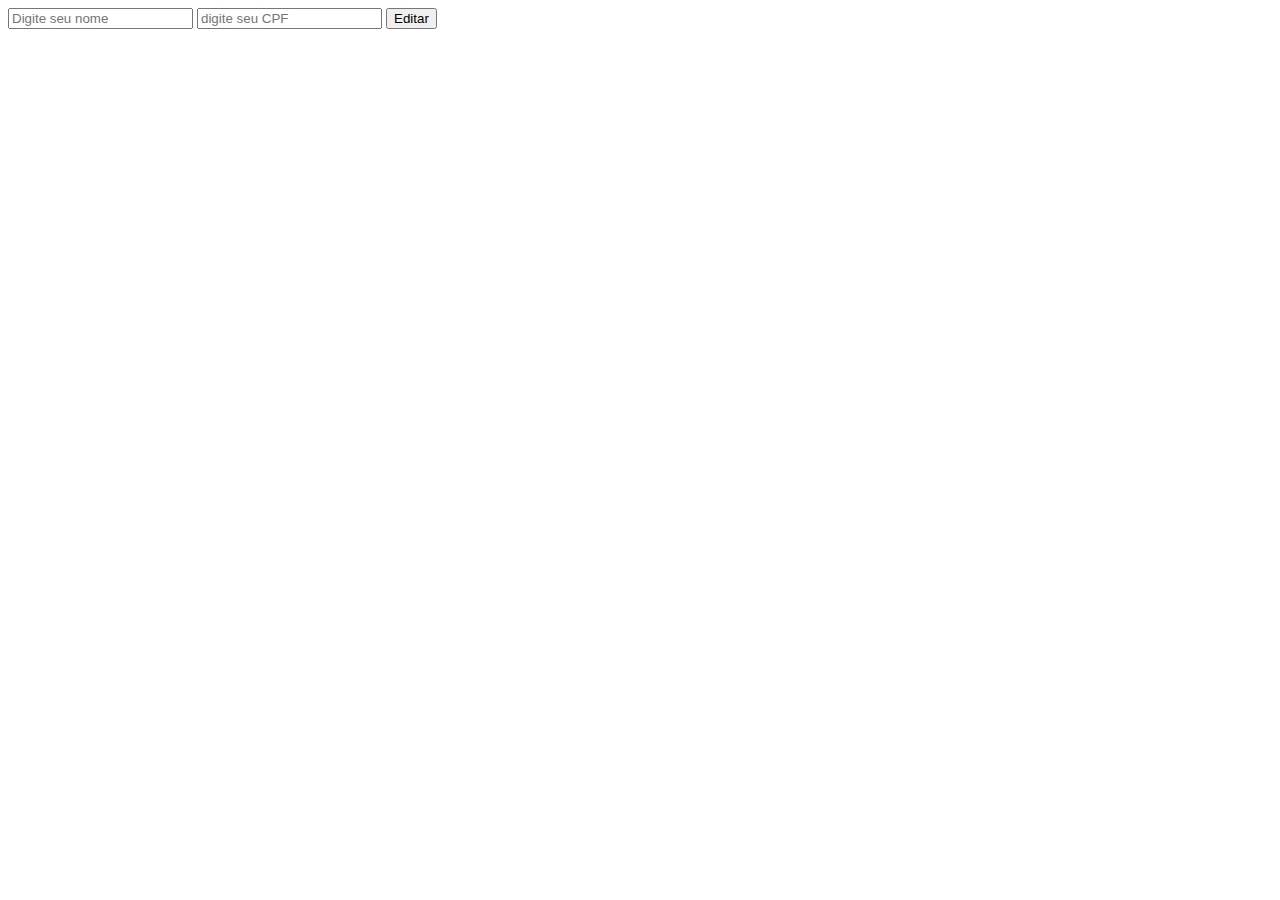
<file: Crud_atualizado/front/editarCadastro.html>
<!DOCTYPE html>
<html lang="pt-br">
<head>
    <meta charset="UTF-8">
    <meta http-equiv="X-UA-Compatible" content="IE=edge">
    <meta name="viewport" content="width=device-width, initial-scale=1.0">
    <title>Editar usuario</title>
</head>
<body>

    <div>

        <input type="text"  name="nomeUsuario" placeholder="Digite seu nome" required>
        <input type="text"  name="cpfUsuario" placeholder="digite seu CPF" required>
        <button onclick="editarUsuario()"> Editar </button>
    </div>

<script src="../js/select.js"></script>
    
</body>
</html>
</file>
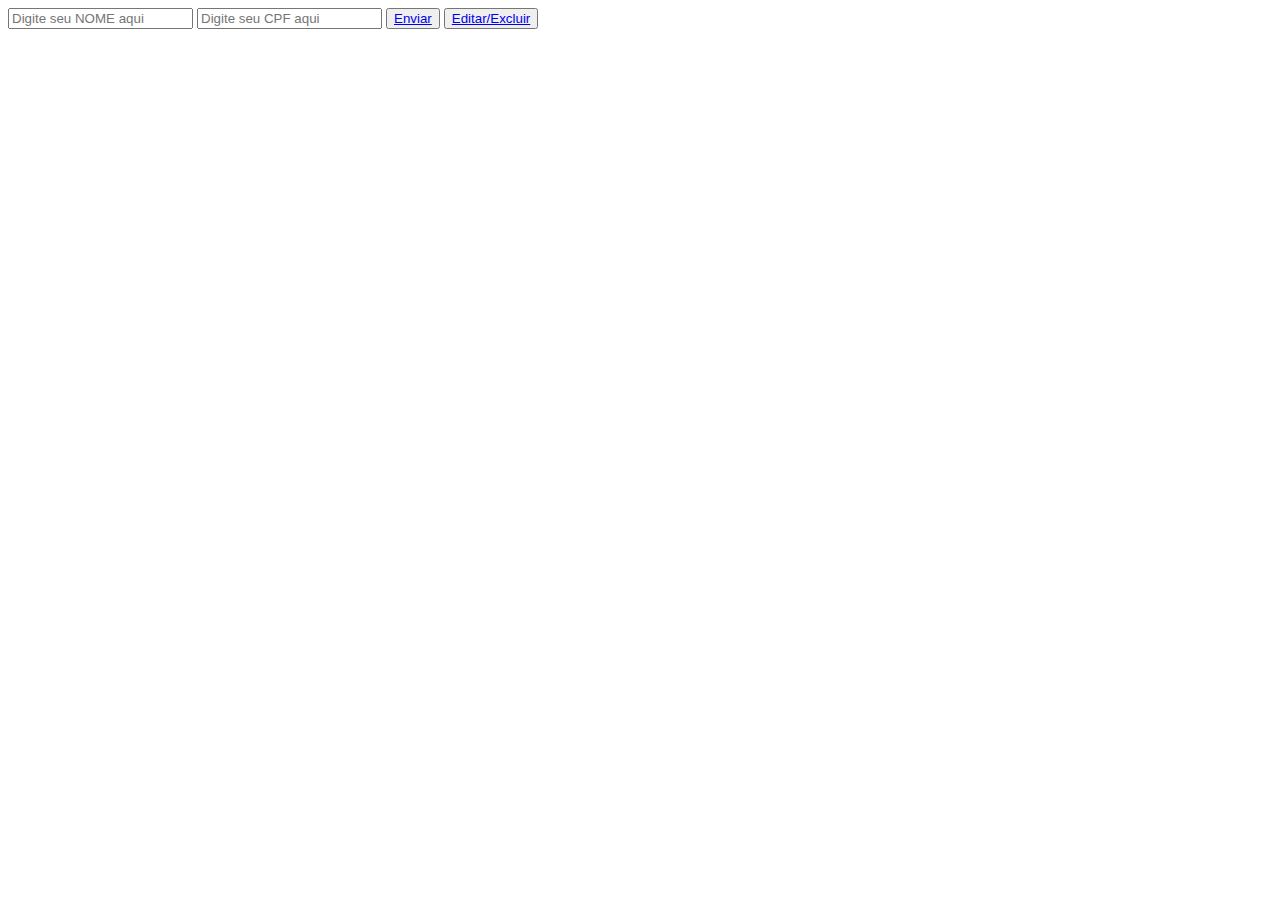
<file: Crud_atualizado/front/formulario.html>
<!DOCTYPE html>
<html lang="pt-br">
<head>

    <meta charset="UTF-8">
    <meta http-equiv="X-UA-Compatible" content="IE=edge">
    <meta name="viewport" content="width=device-width, initial-scale=1.0">
    <title>Cadastro de usuário</title>

</head>
<body>

    <form action="../back/create.php" method="POST" >

        <input type="text" name="nome" placeholder="Digite seu NOME aqui">
        <input type="text" name="cpf" placeholder="Digite seu CPF aqui">

        <button><a href="formulario.html">Enviar</a></button>
        <button><a href="tabela.html">Editar/Excluir</a></button>
    </form>

    

<script src="../js/select.js"></script>

</body>
</html>
</file>
